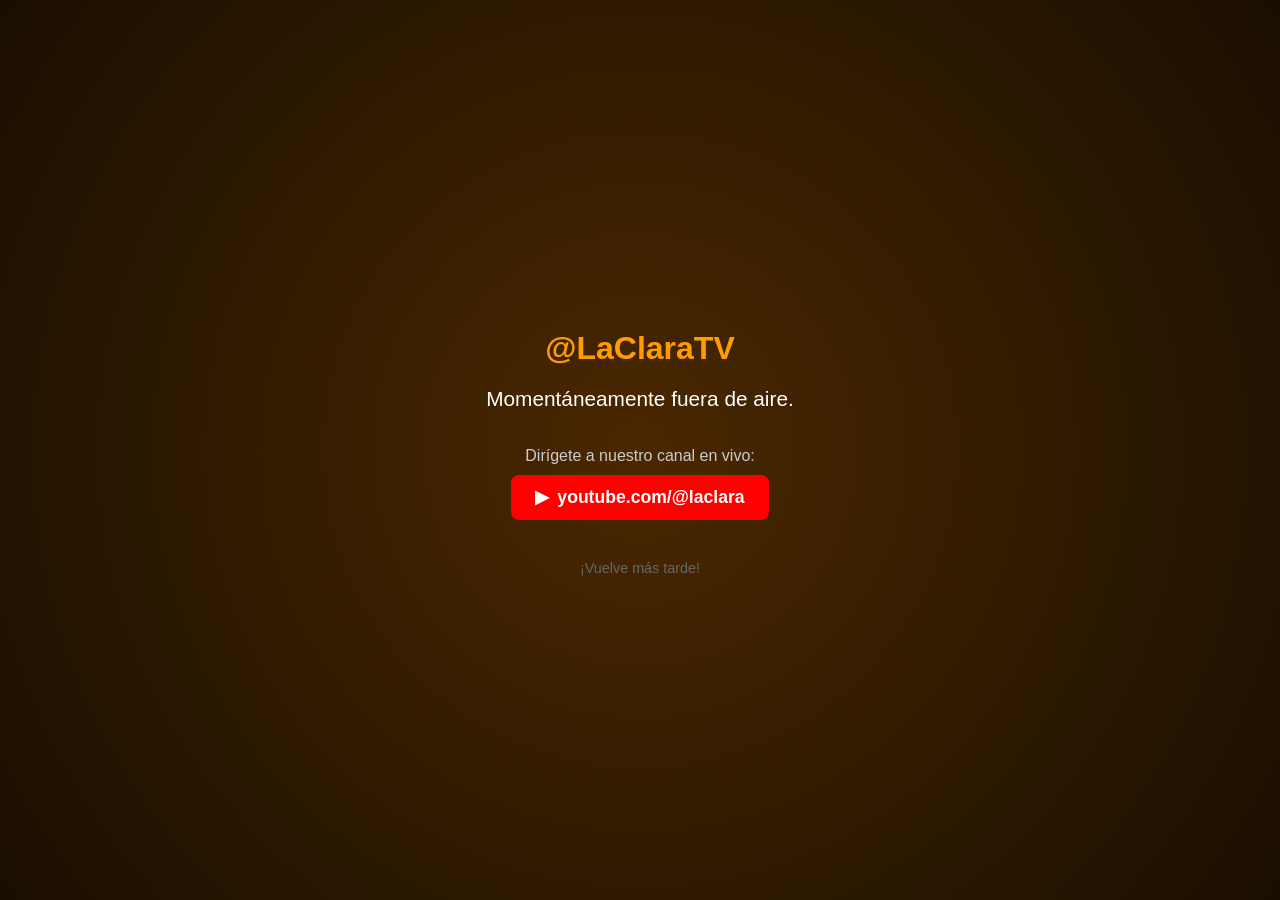
<file: Index.html>
<!DOCTYPE html>
<html lang="es">
<head>
    <meta charset="UTF-8">
    <meta name="viewport" content="width=device-width, initial-scale=1.0, maximum-scale=1.0, user-scalable=no">
    <title>@LaClaraTV - Señal Oficial</title>
    <link rel="icon" href="data:image/svg+xml,<svg xmlns=%22http://www.w3.org/2000/svg%22 viewBox=%220 0 100 100%22><text y=%22.9em%22 font-size=%2290%22>%F0%9F%93%BA</text></svg>">
    <!-- Aquí llamamos al CSS separado -->
    <link rel="stylesheet" href="style.css">
</head>
<body>
    <div id="escenario">
        <div id="contenedor-tv">
            <div id="marco-tv">
                <div id="en-vivo"><div class="punto-rojo"></div> EN VIVO</div>
                
                <!-- AQUÍ VA TU LOGO PNG -->
                <img id="logo-estacion" src="logo.png" alt="LaClaraTV">
                
                <div id="contador-viewers">👁 <span id="viewer-count">14</span> en línea</div>
                <div id="reloj-en-vivo">00:00:00</div>
                <div id="osd-titulo"></div>
                <div id="osd-volumen">
                    <span>🔊</span>
                    <div id="barra-vol-contenedor">
                        <div id="barra-vol" style="width:100%;"></div>
                    </div>
                    <span id="txt-vol">100%</span>
                </div>
                <div id="estado-cargando"></div>

                <div id="sintonia">
				<div id="overlay-carga">
                <div class="texto-carga">SINTONIZANDO SEÑAL...</div>
                <div class="barra-contenedor">
                    <div class="barra-progreso"></div>
                </div>
            </div>
                    <h1>SEÑAL EN ESPERA</h1>
                    <p>PRESIONA EL CONTROL</p>
                </div>
                            <!-- Overlay de Carga -->
            <div id="overlay-carga">
                <div class="texto-carga">SINTONIZANDO SEÑAL...</div>
                <div class="barra-contenedor">
                    <div class="barra-progreso"></div>
                </div>
            </div>
                <div class="pantalla" id="pantalla-video">
                    <video id="video-layer-1" class="video-layer" playsinline></video>
                    <video id="video-layer-2" class="video-layer inactiva" playsinline></video>
                    <iframe id="web-frame" class="web-layer" style="display: none;" allow="autoplay; fullscreen"></iframe>
                </div>
            </div>

            <div id="cntrl-box">
                <div id="osd-menu">
                    <div id="menu-dinamico"></div>
                </div>

                <div id="control">
                    <div id="luz"></div>
                    <div class="btn-remoto" id="btn-power" onclick="toggleTV(event)"></div>
                    <div class="btn-remoto" id="btn-menu" onclick="abrirMenu(event)">MENU</div>
                    <div style="display:flex; gap:0.6vmin; margin-top:0.5vmin;">
                        <div class="btn-remoto btn-vol" onclick="cambiarVolumen(-0.1)">🔉</div>
                        <div class="btn-remoto btn-vol" onclick="cambiarVolumen(0.1)">🔊</div>
                    </div>
                </div>
            </div>
        </div>

        <div id="pantalla-fuera-aire">
            <div style="font-size: 4rem; margin-bottom: 20px;"></div>
            <h1 style="color: #ff9d00; font-size: 2rem; margin: 0; font-weight: 700;">@LaClaraTV</h1>
            <p style="color: #fff; font-size: 1.3rem; margin: 20px 0; font-weight: 300;">Momentáneamente fuera de aire.</p>
            <p style="color: #ccc; font-size: 1rem; margin-bottom: 10px;">Dirígete a nuestro canal en vivo:</p>
            <a href="https://youtube.com/@laclara" target="_blank" style="background: #ff0000; color: #fff; padding: 12px 24px; border-radius: 8px; text-decoration: none; font-weight: bold; font-size: 1.1rem; display: inline-flex; align-items: center; gap: 8px; transition: 0.3s;">
                <span>▶</span> youtube.com/@laclara
            </a>
            <p style="color: #666; margin-top: 40px; font-size: 0.9rem;">¡Vuelve más tarde!</p>
        </div>
    </div>

    <!-- Aquí llamamos al JS separado -->
    <script src="script.js" defer></script>
</body>
</html>
</file>
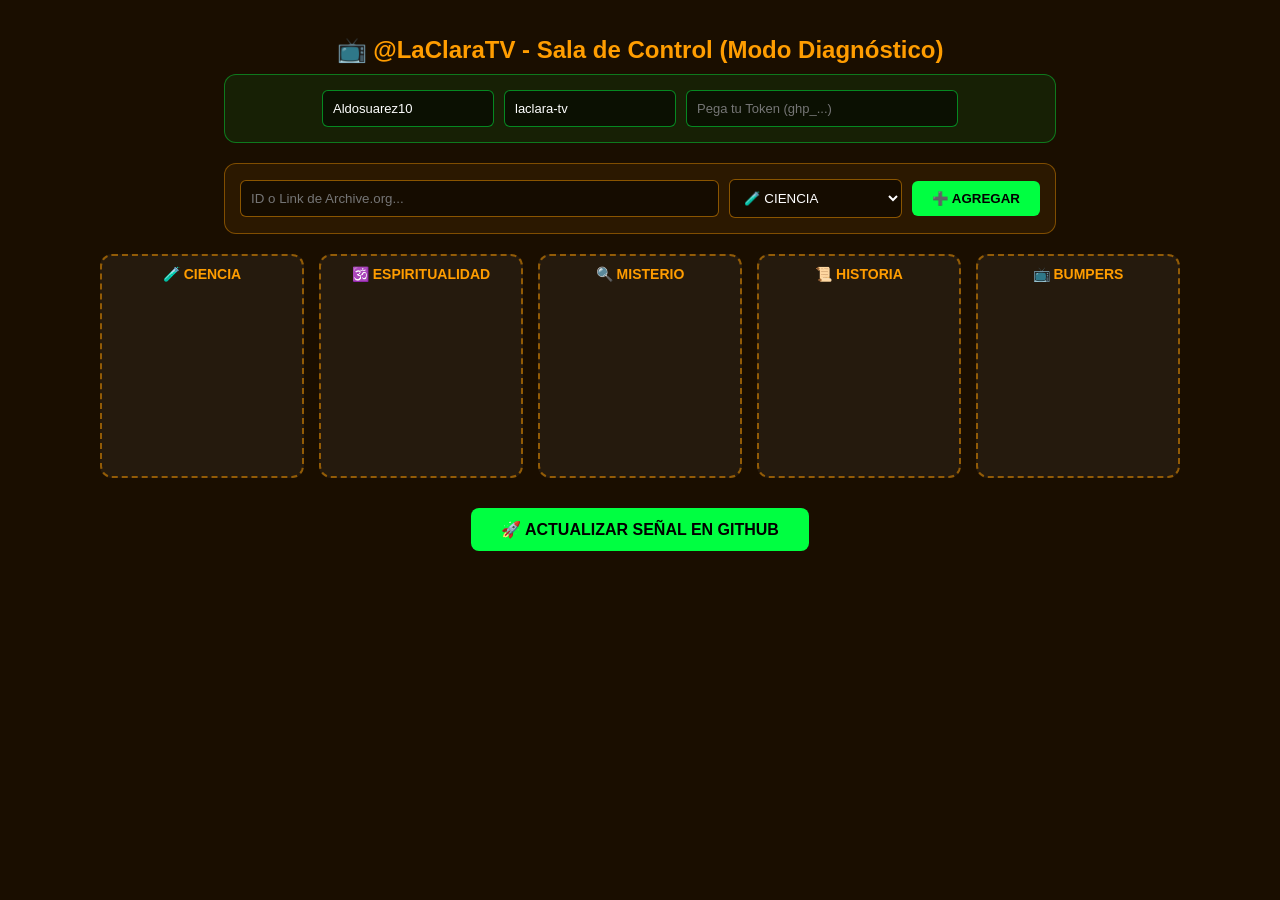
<file: admin.html>
<!DOCTYPE html>
<html lang="es">
<head>
    <meta charset="UTF-8">
    <meta name="viewport" content="width=device-width, initial-scale=1.0">
    <title>@LaClaraTV - Sala de Control</title>
    <style>
        body { margin: 0; padding: 20px; background: #1a0e00; color: #fff; font-family: 'Segoe UI', sans-serif; }
        h1 { text-align: center; color: #ff9d00; margin-bottom: 10px; font-size: 1.5rem; }
        .panel-github { background: rgba(0, 255, 65, 0.08); border: 1px solid rgba(0, 255, 65, 0.4); border-radius: 12px; padding: 15px; max-width: 800px; margin: 0 auto 20px auto; display: flex; gap: 10px; align-items: center; flex-wrap: wrap; justify-content: center; }
        .panel-github input { padding: 10px; background: rgba(0,0,0,0.5); border: 1px solid rgba(0, 255, 65, 0.5); border-radius: 6px; color: #fff; outline: none; font-size: 13px; }
        .panel-github input[type="password"] { width: 250px; }
        .panel-github input[type="text"] { width: 150px; }
        .panel-rapido { background: rgba(255, 157, 0, 0.08); border: 1px solid rgba(255, 157, 0, 0.4); border-radius: 12px; padding: 15px; max-width: 800px; margin: 0 auto 20px auto; display: flex; gap: 10px; align-items: center; flex-wrap: wrap; justify-content: center; }
        .panel-rapido input[type="text"] { flex: 1; min-width: 200px; padding: 10px; background: rgba(0,0,0,0.5); border: 1px solid rgba(255, 157, 0, 0.5); border-radius: 6px; color: #fff; outline: none; }
        .panel-rapido select { padding: 10px; background: rgba(0,0,0,0.5); border: 1px solid rgba(255, 157, 0, 0.5); border-radius: 6px; color: #fff; cursor: pointer; outline: none; }
        .btn-agregar { padding: 10px 20px; background: #00ff41; color: #000; font-weight: bold; border: none; border-radius: 6px; cursor: pointer; }
        .contenedor-categorias { display: flex; gap: 15px; justify-content: center; flex-wrap: wrap; }
        .categoria { background: rgba(255, 255, 255, 0.05); border: 2px dashed rgba(255, 157, 0, 0.5); border-radius: 12px; padding: 10px; width: 180px; min-height: 200px; display: flex; flex-direction: column; }
        .categoria h2 { margin: 0 0 10px 0; font-size: 14px; text-align: center; color: #ff9d00; text-transform: uppercase; }
        .zona-drop { flex-grow: 1; display: flex; flex-direction: column; gap: 8px; }
        .video-card { background: rgba(0, 0, 0, 0.6); border: 1px solid rgba(255, 157, 0, 0.3); border-radius: 8px; padding: 8px; font-size: 12px; position: relative; }
        .video-card strong { display: block; color: #fff; margin-bottom: 4px; }
        .video-card small { color: #aaa; display: block; margin-bottom: 2px; word-break: break-all; }
        .btn-eliminar { position: absolute; top: 4px; right: 4px; background: rgba(255, 0, 0, 0.2); border: none; color: #ff6b6b; border-radius: 4px; cursor: pointer; font-size: 11px; padding: 2px 5px; }
        .btn-guardar { display: block; margin: 30px auto; padding: 12px 30px; background: #00ff41; color: #000; font-weight: bold; font-size: 16px; border: none; border-radius: 8px; cursor: pointer; }
        .mensaje { text-align: center; padding: 10px; margin: 10px auto; max-width: 600px; border-radius: 6px; display: none; background: rgba(255, 157, 0, 0.2); border: 1px solid #ff9d00; color: #ff9d00; }
    </style>
</head>
<body>
    <h1>📺 @LaClaraTV - Sala de Control (Modo Diagnóstico)</h1>
    
    <div class="panel-github">
        <input type="text" id="github-user" value="Aldosuarez10">
        <input type="text" id="github-repo" value="laclara-tv">
        <input type="password" id="github-token" placeholder="Pega tu Token (ghp_...)">
    </div>

    <div class="panel-rapido">
        <input type="text" id="input-rapido" placeholder="ID o Link de Archive.org...">
        <select id="select-categoria">
            <option value="ciencia">🧪 CIENCIA</option>
            <option value="espiritualidad">🕉️ ESPIRITUALIDAD</option>
            <option value="misterio">🔍 MISTERIO</option>
            <option value="historia">📜 HISTORIA</option>
            <option value="bumper">📺 BUMPERS</option>
        </select>
        <button class="btn-agregar" onclick="agregarManual()">➕ AGREGAR</button>
    </div>

    <div id="mensaje" class="mensaje"></div>

    <div class="contenedor-categorias">
        <div class="categoria" data-categoria="ciencia"><h2>🧪 CIENCIA</h2><div class="zona-drop"></div></div>
        <div class="categoria" data-categoria="espiritualidad"><h2>🕉️ ESPIRITUALIDAD</h2><div class="zona-drop"></div></div>
        <div class="categoria" data-categoria="misterio"><h2>🔍 MISTERIO</h2><div class="zona-drop"></div></div>
        <div class="categoria" data-categoria="historia"><h2>📜 HISTORIA</h2><div class="zona-drop"></div></div>
        <div class="categoria" data-categoria="bumper"><h2>📺 BUMPERS</h2><div class="zona-drop"></div></div>
    </div>

    <button class="btn-guardar" onclick="actualizarGitHub()">🚀 ACTUALIZAR SEÑAL EN GITHUB</button>

    <script>
        function mostrarMensaje(texto) {
            const msg = document.getElementById('mensaje');
            msg.textContent = texto;
            msg.style.display = 'block';
        }

        function agregarManual() {
            const input = document.getElementById('input-rapido');
            const select = document.getElementById('select-categoria');
            const texto = input.value.trim();
            if (!texto) { alert('⚠️ Escribe algo primero'); return; }
            
            const id = texto.includes('archive.org/details/') ? texto.split('archive.org/details/')[1].split('/')[0].split('?')[0] : texto;
            const zonaDrop = document.querySelector(`.categoria[data-categoria="${select.value}"] .zona-drop`);
            
            const card = document.createElement('div');
            card.className = 'video-card';
            card.dataset.id = id;
            card.dataset.titulo = id; // Por defecto
            card.dataset.categoria = select.value;
            card.dataset.duracion = '';
            card.innerHTML = `
                <button class="btn-eliminar" onclick="this.parentElement.remove()">✕</button>
                <input type="text" style="width:100%; background:#000; color:#fff; border:1px solid #0f0; margin-bottom:5px;" value="${id}" onchange="this.parentElement.dataset.titulo = this.value">
                <small>ID: <code>${id}</code></small>
            `;
            zonaDrop.appendChild(card);
            input.value = '';
            mostrarMensaje('✅ Agregado. (Si Archive.org no cargó el título, puedes escribirlo en la cajita negra de la tarjeta).');
        }

        async function actualizarGitHub() {
            alert("PASO 1: Iniciando función...");
            
            const user = document.getElementById('github-user').value.trim();
            const repo = document.getElementById('github-repo').value.trim();
            const token = document.getElementById('github-token').value.trim();

            if (!token) { alert("⚠️ FALTA EL TOKEN"); return; }
            alert(`PASO 2: Datos OK. Usuario: ${user}, Repo: ${repo}`);

            const playlist = [];
            document.querySelectorAll('.video-card').forEach(card => {
                playlist.push({
                    id: card.dataset.id,
                    titulo: card.dataset.titulo,
                    bloque: card.dataset.categoria,
                    tipo: "archive",
                    duracion: null,
                    peso: card.dataset.categoria === 'bumper' ? 12 : 9
                });
            });

            if (playlist.length === 0) { alert("⚠️ NO HAY VIDEOS EN LAS CATEGORÍAS"); return; }
            alert(`PASO 3: ${playlist.length} videos listos. Intentando conectar con GitHub...`);

            try {
                // 1. Buscar si existe para obtener el SHA
                mostrarMensaje('Consultando GitHub...');
                const getRes = await fetch(`https://api.github.com/repos/${user}/${repo}/contents/playlist.json`, {
                    headers: { 'Authorization': `token ${token}`, 'Accept': 'application/vnd.github.v3+json' }
                });

                alert(`PASO 4: Respuesta de GitHub: ${getRes.status} ${getRes.statusText}`);

                let sha = null;
                if (getRes.ok) {
                    const data = await getRes.json();
                    sha = data.sha;
                } else if (getRes.status === 404) {
                    alert("⚠️ El archivo playlist.json NO EXISTE en GitHub. Debes crearlo manualmente primero (ver Plan B abajo).");
                    return;
                } else {
                    const err = await getRes.json();
                    alert(`❌ ERROR DE GITHUB: ${err.message}`);
                    return;
                }

                // 2. Enviar la actualización
                mostrarMensaje('Enviando datos...');
                const putBody = {
                    message: 'Actualización desde Sala de Control',
                    content: btoa(JSON.stringify(playlist, null, 2)),
                    branch: 'main'
                };
                if (sha) putBody.sha = sha;

                const putRes = await fetch(`https://api.github.com/repos/${user}/${repo}/contents/playlist.json`, {
                    method: 'PUT',
                    headers: { 'Authorization': `token ${token}`, 'Content-Type': 'application/json' },
                    body: JSON.stringify(putBody)
                });

                if (putRes.ok) {
                    alert("🎉 ¡ÉXITO TOTAL! La señal se actualizó en GitHub.");
                    mostrarMensaje('✅ ¡SEÑAL ACTUALIZADA CON ÉXITO!');
                } else {
                    const err = await putRes.json();
                    alert(`❌ FALLÓ LA ACTUALIZACIÓN: ${err.message}`);
                }
            } catch (error) {
                alert(`❌ ERROR DE RED O CORS: ${error.message}\n\nRevisa la consola (F12) para más detalles.`);
                console.error(error);
            }
        }
    </script>
</body>
</html>
</file>
<file: style.css>
:root { --accent: #ff9d00; --glow: rgba(255, 157, 0, 0.3); --menu-bg: rgba(119, 214, 255, 0.25); --menu-text: #001a33; }
body, html { margin: 0; padding: 0; width: 100%; height: 100%; background: radial-gradient(circle at center, #4a2800 0%, #1a0e00 100%); overflow: hidden; font-family: 'Segoe UI', sans-serif; }

#escenario { width: 100%; height: 100%; display: flex; align-items: center; justify-content: center; position: relative; }

#contenedor-tv { position: relative; width: min(1000px, 92vw); aspect-ratio: 16/9; }

#marco-tv {
    width: 100%; height: 100%; background: #000; border: 1.8vmin solid #0a0a0a; border-radius: 0.8vmin;
    box-shadow: 0 0 6vmin rgba(255, 157, 0, 0.4), 0 0 10vmin rgba(255, 157, 0, 0.2), 0 3vmin 6vmin rgba(0,0,0,0.95), inset 0 0 0 0.1vmin rgba(255,255,255,0.05);
    position: relative; overflow: hidden; display: flex; align-items: center; justify-content: center; z-index: 5; cursor: pointer;
}
#marco-tv::before {
    content: ''; position: absolute; inset: 0;
    background: radial-gradient(circle at 20% 30%, rgba(255,255,255,0.08) 0%, transparent 40%), radial-gradient(circle at 80% 70%, rgba(255,255,255,0.05) 0%, transparent 40%);
    pointer-events: none; z-index: 1;
}

/* LOGO PNG */
                #logo-estacion {
            position: absolute; top: 3vmin; right: 4vmin;
            width: 22vmin; height: auto;
            opacity: 0.85; 
            z-index: 10; user-select: none;
            animation: tornasol-logo 15s ease-in-out infinite; /* Duración aumentada */
        }

        @keyframes tornasol-logo {
            0%, 100% { 
                filter: drop-shadow(0 0 1.5vmin rgba(0,0,0,0.6)); 
            }
            50% { 
                filter: drop-shadow(0 0 2.5vmin rgba(255, 157, 0, 0.5)); 
            }
        }

#contador-viewers {
            position: absolute; top: 9vmin; /* Subido (antes 7vmin) */
            right: 4vmin; z-index: 10;
            color: rgba(255, 255, 255, 0.7); font-size: 2vmin; font-weight: 600;
            display: flex; align-items: center; gap: 0.5vmin;
            text-shadow: 0 0 0.5vmin rgba(0,0,0,0.8); user-select: none;
            opacity: 0; transition: opacity 0.5s;
        }
.tv-on #contador-viewers { opacity: 1; }

#en-vivo {
    position: absolute; top: 3vmin; left: 4vmin; z-index: 10; display: none; align-items: center; gap: 0.8vmin;
    color: #fff; font-weight: bold; font-size: 2.2vmin; letter-spacing: 0.1vmin; text-shadow: 0 0 1vmin rgba(255,0,0,0.5);
    user-select: none; -webkit-user-select: none;
}
.punto-rojo { width: 1.2vmin; height: 1.2vmin; background: #f00; border-radius: 50%; box-shadow: 0 0 1vmin #f00; animation: parpadeo 1.5s infinite; }
@keyframes parpadeo { 0%, 100% { opacity: 1; } 50% { opacity: 0.3; } }

#reloj-en-vivo {
    position: absolute; bottom: 3.5vmin; left: 4vmin; z-index: 10;
    color: rgba(255, 255, 255, 0.8); font-family: 'Courier New', monospace;
    font-size: 2.8vmin; font-weight: bold; letter-spacing: 0.2vmin;
    text-shadow: 0 0 0.5vmin rgba(0,0,0,0.9); user-select: none;
}

/* OSD TÍTULO (Más grande y generoso) */
        #osd-titulo {
            position: absolute; bottom: 10vmin; left: 4vmin; z-index: 15;
            background: rgba(0,0,0,0.7); /* Opacidad aumentada (antes 0.85) */
            color: #fff; padding: 2vmin 3.5vmin;
            border-left: 0.8vmin solid var(--accent); border-radius: 0 1vmin 1vmin 0;
            font-size: 2.8vmin; font-weight: 600; letter-spacing: 0.05vmin;
            opacity: 0; transform: translateX(-2vmin);
            transition: all 0.4s ease-out; pointer-events: none;
            max-width: 65%; white-space: nowrap; overflow: hidden; text-overflow: ellipsis;
            box-shadow: 0 0.5vmin 1.5vmin rgba(0,0,0,0.5);
        }
#osd-titulo.visible { opacity: 1; transform: translateX(0); }

#estado-cargando {
    position: absolute; bottom: 2.5vmin; right: 3.5vmin; z-index: 10;
    color: rgba(255, 157, 0, 0.7); font-size: 1.2vmin; letter-spacing: 0.1vmin; user-select: none;
}

#sintonia { text-align: center; color: var(--accent); z-index: 22; text-shadow: 0 0 1.5vmin var(--glow); transition: 0.5s; }
#sintonia h1 { font-size: 4vmin; margin: 0; }
#sintonia p { opacity: 0.6; font-size: 1.5vmin; }

.flash-sintonia { position: absolute; inset: 0; background: rgba(255,255,255,0.8); z-index: 15; pointer-events: none; animation: flash 0.4s ease-out; }
@keyframes flash { 0% { opacity: 0.8; } 100% { opacity: 0; } }

#osd-menu {
    position: absolute; bottom: 100%; left: 50%; transform: translateX(-80%) scaleY(0);
    transform-origin: bottom center; width: 28vmin; height: 0; background: var(--menu-bg);
    backdrop-filter: blur(0.8vmin); -webkit-backdrop-filter: blur(0.8vmin); border: 0.1vmin solid rgba(119, 214, 255, 0.4);
    border-radius: 2vmin; padding: 0 3vmin; z-index: 25; display: flex; flex-direction: column;
    justify-content: center; gap: 1vmin; box-shadow: 0 -1vmin 4vmin rgba(0,0,0,0.6); opacity: 0;
    transition: all 0.4s cubic-bezier(0.68, -0.55, 0.27, 1.55); overflow: hidden; margin-bottom: 1vmin;
}
#osd-menu.activo { height: auto; padding: 2vmin 3vmin; opacity: 1; transform: translateX(-80%) scaleY(1); }

.osd-opcion {
    background: rgba(255, 255, 255, 0.3); color: var(--menu-text); font-weight: 800; font-size: 1.6vmin;
    padding: 1vmin 3vmin; border-radius: 0.8vmin; text-align: center; cursor: pointer; border: 0.1vmin solid rgba(0, 26, 51, 0.1);
    transition: 0.2s; user-select: none; letter-spacing: 0.1vmin;
}
.osd-opcion:hover, .osd-opcion:active { background: rgba(119, 214, 255, 0.6); transform: scale(1.05); }

#cntrl-box {
    position: absolute; top: 50%; left: 50%;
    transform: translate(-50%, 50%) scale(1.2);
    z-index: 20; perspective: 800px;
    transition: all 0.8s cubic-bezier(0.68, -0.55, 0.27, 1.55);
    touch-action: none; -webkit-user-select: none; user-select: none;
}
#cntrl-box.retirado {
    top: 90%; left: 90%;
    transform: translate(-40%, -50%) scale(1.1) rotateX(0deg);
    opacity: 0.6;
}
#cntrl-box.retirado:hover {
    opacity: 1;
    transform: translate(-40%, -50%) scale(1.15) rotateX(0deg);
}

#control {
    width: 14vmin; height: 18vmin; background: linear-gradient(180deg, #1a1a1a 0%, #000 100%);
    border-radius: 2vmin; border: 0.1vmin solid #2a2a2a; cursor: pointer; display: flex; flex-direction: column;
    align-items: center; justify-content: flex-start; padding-top: 2vmin; position: relative;
    transform: rotateX(35deg); box-shadow: 0 2.5vmin 5vmin rgba(0,0,0,0.9), inset 0 0.2vmin 0.4vmin rgba(255,255,255,0.1), inset 0 -0.2vmin 0.4vmin rgba(0,0,0,0.8);
    transition: 0.2s;
}
#control::before {
    content: ''; position: absolute; top: 5%; left: 15%; right: 15%; height: 25%;
    background: linear-gradient(180deg, rgba(255,255,255,0.12) 0%, transparent 100%); border-radius: 1.5vmin 1.5vmin 0 0; pointer-events: none;
}
#control:active { transform: rotateX(40deg) translateY(0.3vmin); box-shadow: 0 1.5vmin 3vmin rgba(0,0,0,0.95); }

.btn-remoto {
    width: 5vmin; height: 5vmin; border-radius: 50%; margin: 1vmin 0;
    background: radial-gradient(circle at 30% 30%, #2a2a2a 0%, #0a0a0a 100%);
    border: 0.2vmin solid #3a3a3a; display: flex; align-items: center; justify-content: center;
    box-shadow: 0 0.4vmin 0.8vmin rgba(0,0,0,0.7), inset 0 0.2vmin 0.4vmin rgba(255,255,255,0.1);
    font-weight: bold; font-size: 1.2vmin; transition: 0.1s; user-select: none; outline: none;
}
.btn-remoto:active { transform: scale(0.95); background: #0a0a0a; }

#btn-power { border-color: #4a4a4a; margin-top: 1.5vmin; color: #888; font-size: 1vmin; position: relative; }
#btn-power::before { content: ''; width: 2vmin; height: 2vmin; border: 0.3vmin solid #888; border-top: none; border-radius: 50%; position: absolute; }
#btn-power::after { content: ''; width: 0.3vmin; height: 1.2vmin; background: #888; position: absolute; top: 1.2vmin; left: 2.1vmin; }

#btn-menu { border-color: #3a3a3a; opacity: 0.3; pointer-events: none; color: #555; font-size: 1.1vmin; }
.tv-on #btn-menu { opacity: 1; pointer-events: all; border-color: #00ff41; color: #00ff41; text-shadow: 0 0 0.8vmin #00ff41; }

.btn-vol {
    width: 3.5vmin !important; height: 3.5vmin !important; font-size: 1.4vmin !important;
    margin: 0 !important; opacity: 0; pointer-events: none; transition: opacity 0.3s;
}
.tv-on .btn-vol { opacity: 1; pointer-events: all; border-color: #ff9d00; cursor: pointer; }

#luz { position: absolute; top: 1.5vmin; right: 1.5vmin; width: 0.8vmin; height: 0.8vmin; border-radius: 50%; background: #300; box-shadow: inset 0 0.1vmin 0.2vmin rgba(0,0,0,0.5); transition: 0.3s; }
.encendido #luz { background: #f00; box-shadow: 0 0 1.2vmin #f00, inset 0 0.1vmin 0.2vmin rgba(255,255,255,0.3); animation: pulse 2s ease-in-out infinite; }
@keyframes pulse { 0%, 100% { opacity: 1; } 50% { opacity: 0.6; } }

.pantalla { width: 100%; height: 100%; overflow: hidden; position: relative; background: #000; display: none; }

.video-layer {
    position: absolute; top: 0; left: 0; width: 100%; height: 100%;
    object-fit: contain; transition: opacity 0.6s ease-in-out; z-index: 1; background: #000;
}
.video-layer.activa { z-index: 2; opacity: 1; }
.video-layer.inactiva { z-index: 1; opacity: 0; }

.web-layer {
    position: absolute; top: 0; left: 0; width: 100%; height: 100%;
    border: none; transform: scale(1.05); z-index: 2; background: #000;
}

#osd-volumen {
    position: absolute; bottom: 18vmin; right: 8vmin; z-index: 15;
    background: rgba(0,0,0,0.7); padding: 0.8vmin 1.5vmin; border-radius: 1vmin;
    display: flex; align-items: center; gap: 1vmin;
    opacity: 0; transition: opacity 0.4s; pointer-events: none;
}
#osd-volumen span:first-child { color: #ff9d00; font-size: 1.8vmin; }
#barra-vol-contenedor { width: 12vmin; height: 0.8vmin; background: #333; border-radius: 0.4vmin; overflow: hidden; }
#barra-vol { width: 100%; height: 100%; background: #ff9d00; border-radius: 0.4vmin; transition: width 0.2s; }
#txt-vol { color: #fff; font-size: 1.5vmin; font-family: monospace; min-width: 4vmin; }

#pantalla-fuera-aire {
    display: none; position: fixed; inset: 0; 
    background: radial-gradient(circle at center, #4a2800 0%, #1a0e00 100%); 
    z-index: 200; flex-direction: column; align-items: center; justify-content: center; 
    text-align: center; padding: 20px;
}
        #overlay-carga {
            position: absolute;
            top: 0; left: 0;
            width: 100%; height: 100%;
            background: rgba(0, 0, 0, 0.95);
            display: none;
            flex-direction: column;
            align-items: center;
            justify-content: center;
            z-index: 50;
            color: var(--accent);
            font-size: 2.5vmin;
            font-weight: bold;
            letter-spacing: 0.2vmin;
        }
        
        #overlay-carga.visible {
            display: flex;
        }
        
        #overlay-carga .barra-contenedor {
            width: 40vmin;
            height: 0.8vmin;
            background: #333;
            border-radius: 0.4vmin;
            overflow: hidden;
            margin-top: 2vmin;
            box-shadow: 0 0 1vmin rgba(255, 157, 0, 0.3);
        }
        
        #overlay-carga .barra-progreso {
            width: 0%;
            height: 100%;
            background: linear-gradient(90deg, var(--accent), #ffcc00);
            border-radius: 0.4vmin;
            animation: cargar 2s ease-in-out infinite;
        }
        
        @keyframes cargar {
            0% { width: 0%; }
            50% { width: 70%; }
            100% { width: 100%; }
        }
        
        #overlay-carga .texto-carga {
            margin-bottom: 1vmin;
            text-shadow: 0 0 1vmin var(--glow);
        }

@media (max-width: 768px) {
    .web-layer { transform: scale(1.0); }
    #cntrl-box.retirado { transform: translate(-40%, -50%) scale(0.9) rotateX(0deg); }
}
</file>
